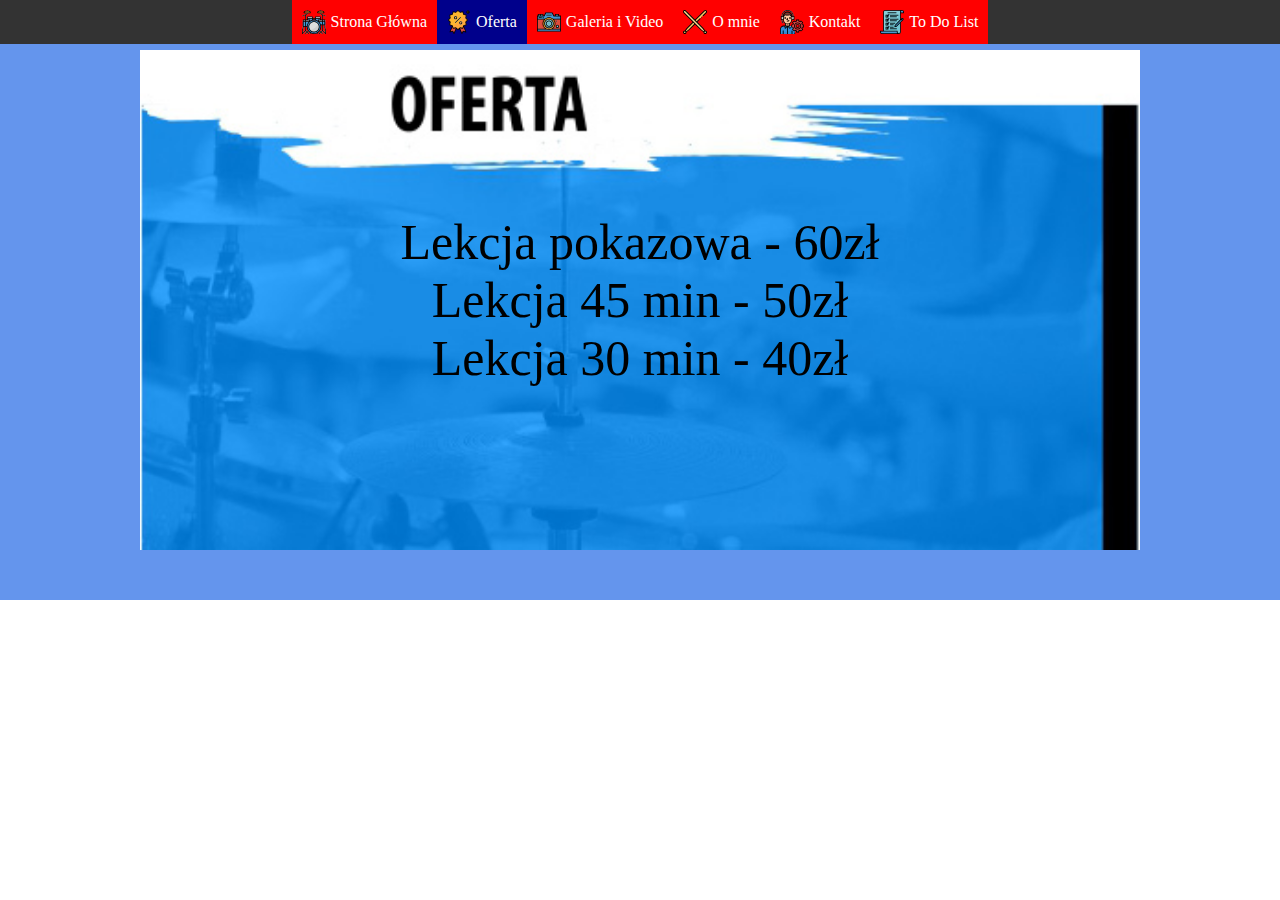
<file: link1.html>
<!doctype html>

<html lang="en">
<head>
    <meta charset="utf-8">
    <meta name="description" content="The HTML5 Herald">
    <meta name="author" content="SitePoint">
    <meta name="viewport" content="width=device-width, initial-scale=1.0">
    <title>Document</title>

    <link rel="stylesheet" href="css/main.css">
    <link rel="stylesheet" href="font-awsome/css/font-awesome.min.css">

</head>

<body>
<header>
    <nav class="navbar">
        <ul class="main-nav" id="main-nav-js">
            <li>
                <a href="./index.html" class="nav-link">
                    <img src="img/svg/drum.svg" alt="drum-icon" height="24">
                    <span>Strona Główna</span>
                </a>
            </li>
            <li class="active">
                <a href="./link1.html">
                    <img src="img/svg/discount.svg" alt="drum-icon" height="24">
                    <span>Oferta</span>
                </a>
            </li>
            <li >
                <a href="./link2.html">
                    <img src="img/svg/camera.svg" alt="drum-icon" height="24">
                    <span>Galeria i Video</span>
                </a>
            </li>
            <li >
                <a href="./link3.html">
                    <img src="img/svg/music-and-multimedia.svg" alt="drum-icon" height="24">
                    <span>O mnie</span>
                </a>
            </li>
            <li>
                <a href="index.html#contact" class="nav-link">
                    <img src="img/svg/support.svg" alt="drum-icon" height="24">
                    <span>Kontakt</span>
                </a>
            </li>
            <li >
                <a href="./link4.html">
                    <img src="img/svg/checklist.svg" alt="drum-icon" height="24">
                    <span>To Do List</span>
                </a>
            </li>
            <li class="icon">
                <a href="javascript:void(0);" onclick="myFunction()">
                    <i class="fa fa-bars"></i>
                </a>
            </li>
        </ul>
    </nav>
</header>


<section id="offer">
    <div class="container" id="offer-image">
        <div class="column">
            <span>Lekcja pokazowa - 60zł</span>
            <span>Lekcja 45 min - 50zł</span>
            <span>Lekcja 30 min - 40zł</span>
        </div>
    </div>
</section>


<script src="scripts/app.js"></script>
</body>
</html>
</file>
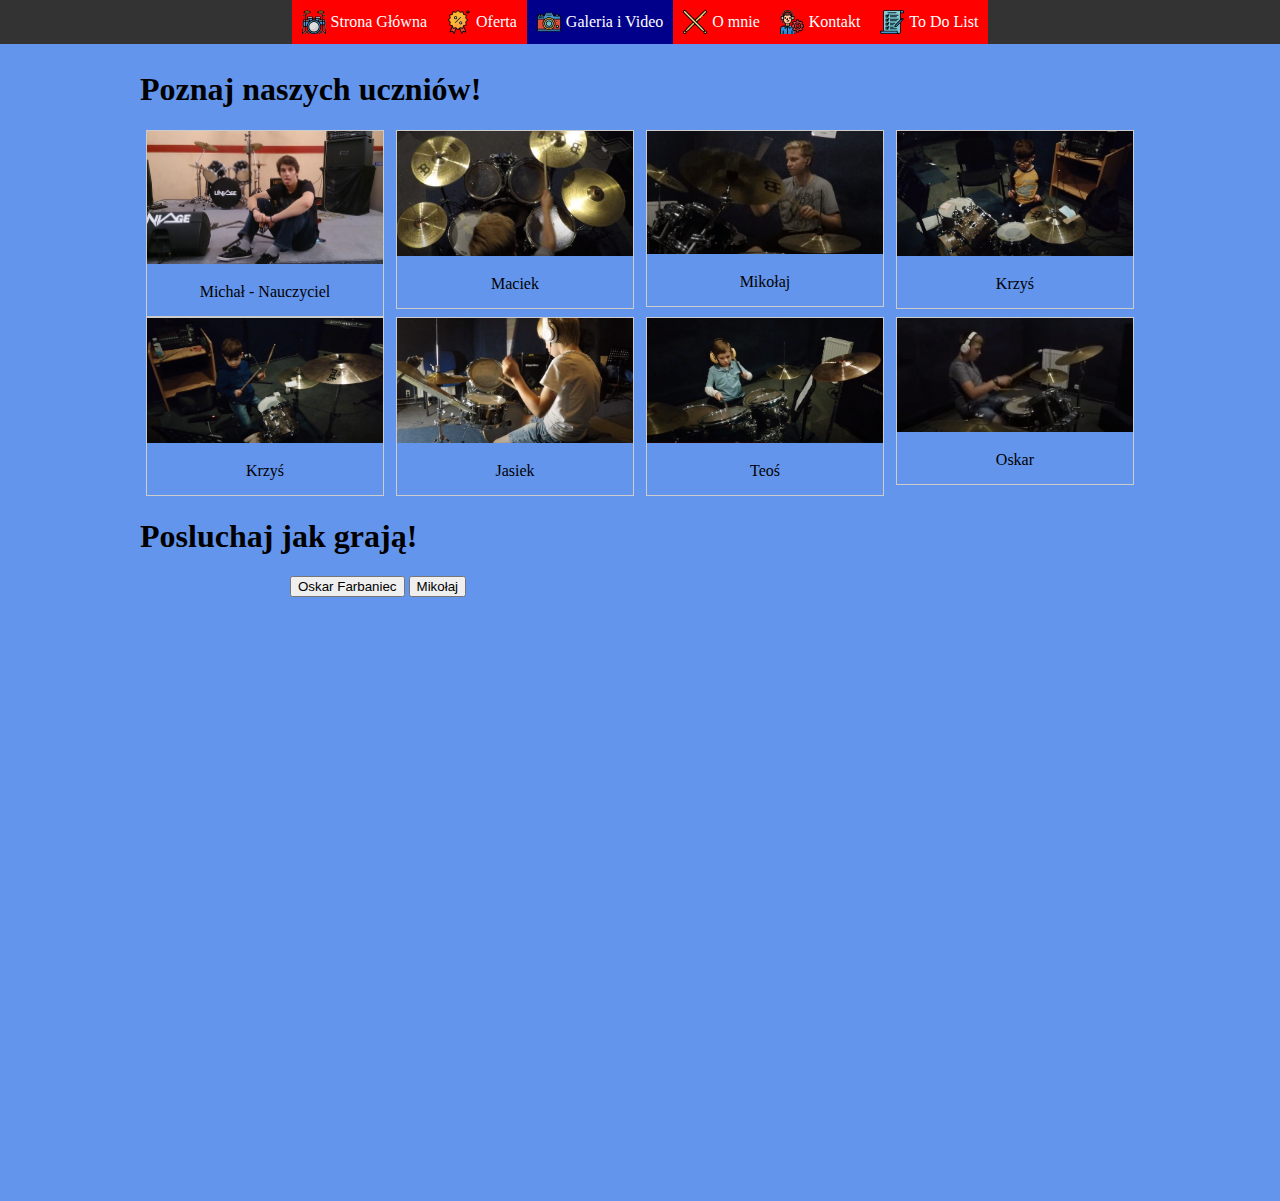
<file: link2.html>
<!doctype html>

<html lang="en">
<head>
    <meta charset="utf-8">
    <meta name="description" content="The HTML5 Herald">
    <meta name="author" content="SitePoint">
    <meta name="viewport" content="width=device-width, initial-scale=1.0">
    <title>Document</title>

    <link rel="stylesheet" href="css/main.css">
    <link rel="stylesheet" href="font-awsome/css/font-awesome.min.css">

</head>

<body>
<header>
    <nav class="navbar">
        <ul class="main-nav" id="main-nav-js">
            <li>
                <a href="./index.html" class="nav-link">
                    <img src="img/svg/drum.svg" alt="drum-icon" height="24">
                    <span>Strona Główna</span>
                </a>
            </li>
            <li>
                <a href="./link1.html">
                    <img src="img/svg/discount.svg" alt="drum-icon" height="24">
                    <span>Oferta</span>
                </a>
            </li>
            <li class="active">
                <a href="./link2.html">
                    <img src="img/svg/camera.svg" alt="drum-icon" height="24">
                    <span>Galeria i Video</span>
                </a>
            </li>
            <li >
                <a href="./link3.html">
                    <img src="img/svg/music-and-multimedia.svg" alt="drum-icon" height="24">
                    <span>O mnie</span>
                </a>
            </li>
            <li>
                <a href="index.html#contact" class="nav-link">
                    <img src="img/svg/support.svg" alt="drum-icon" height="24">
                    <span>Kontakt</span>
                </a>
            </li>
            <li >
                <a href="./link4.html">
                    <img src="img/svg/checklist.svg" alt="drum-icon" height="24">
                    <span>To Do List</span>
                </a>
            </li>
            <li class="icon">
                <a href="javascript:void(0);" onclick="myFunction()">
                    <i class="fa fa-bars"></i>
                </a>
            </li>
        </ul>
    </nav>
</header>

<section id="gallery">

    <div class="container">
        <h1>Poznaj naszych uczniów!</h1>


        <div class="resp">
            <div class="gallery">
                <a target="_blank" href="img/Michał-nauczyciel.jpg">
                    <img src="img/Michał-nauczyciel.jpg" alt="Michał" width="600" height="400">
                </a>
                <div class="desc">Michał - Nauczyciel</div>
            </div>
        </div>


        <div class="resp">
            <div class="gallery">
                <a target="_blank" href="img/Mikołaj.png">
                    <img src="img/Mikołaj.png" alt="Mikołaj" width="600" height="400">
                </a>
                <div class="desc">Maciek</div>
            </div>
        </div>

        <div class="resp">
            <div class="gallery">
                <a target="_blank" href="img/Mikołaj2.png">
                    <img src="img/Mikołaj2.png" alt="Mikołaj2" width="600" height="400">
                </a>
                <div class="desc">Mikołaj</div>
            </div>
        </div>

        <div class="resp">
            <div class="gallery">
                <a target="_blank" href="img/Krzyś.png">
                    <img src="img/Krzyś.png" alt="Krzyś" width="600" height="400">
                </a>
                <div class="desc">Krzyś</div>
            </div>
        </div>

        <div class="clearfix"></div>

        <div class="resp">
            <div class="gallery">
                <a target="_blank" href="img/Krzyś2.png">
                    <img src="img/Krzyś2.png" alt="Krzyś2" width="600" height="400">
                </a>
                <div class="desc">Krzyś</div>
            </div>
        </div>


        <div class="resp">
            <div class="gallery">
                <a target="_blank" href="img/Jasiek.png">
                    <img src="img/Jasiek.png" alt="Jasiek" width="600" height="400">
                </a>
                <div class="desc">Jasiek</div>
            </div>
        </div>

        <div class="resp">
            <div class="gallery">
                <a target="_blank" href="img/Teoś.png">
                    <img src="img/Teoś.png" alt="Teoś" width="600" height="400">
                </a>
                <div class="desc">Teoś</div>
            </div>
        </div>

        <div class="resp">
            <div class="gallery">
                <a target="_blank" href="img/Oskar.png">
                    <img src="img/Oskar.png" alt="Oskar" width="600" height="400">
                </a>
                <div class="desc">Oskar</div>
            </div>
        </div>

        <div class="clearfix"></div>

    </div>
    <div class="container">
        <h1>Posluchaj jak grają!</h1>
        <div class="video-container">
            <div class="video-text">
                <button onclick="changeVideo1()" id="change-video-button-1">Oskar Farbaniec</button>
                <button onclick="changeVideo2()" id="change-video-button-2">Mikołaj</button>
            </div>
            <div class="video-window">
                <iframe id="youtube-video"
                        width="700" height="550" src="https://www.youtube.com/embed/AHRD6u0JuHU"
                        frameborder="0"
                        allow="accelerometer; autoplay; encrypted-media; gyroscope; picture-in-picture"
                        allowfullscreen>
                </iframe>
            </div>
        </div>
    </div>


</section>


<script src="scripts/app.js"></script>
</body>
</html>
</file>
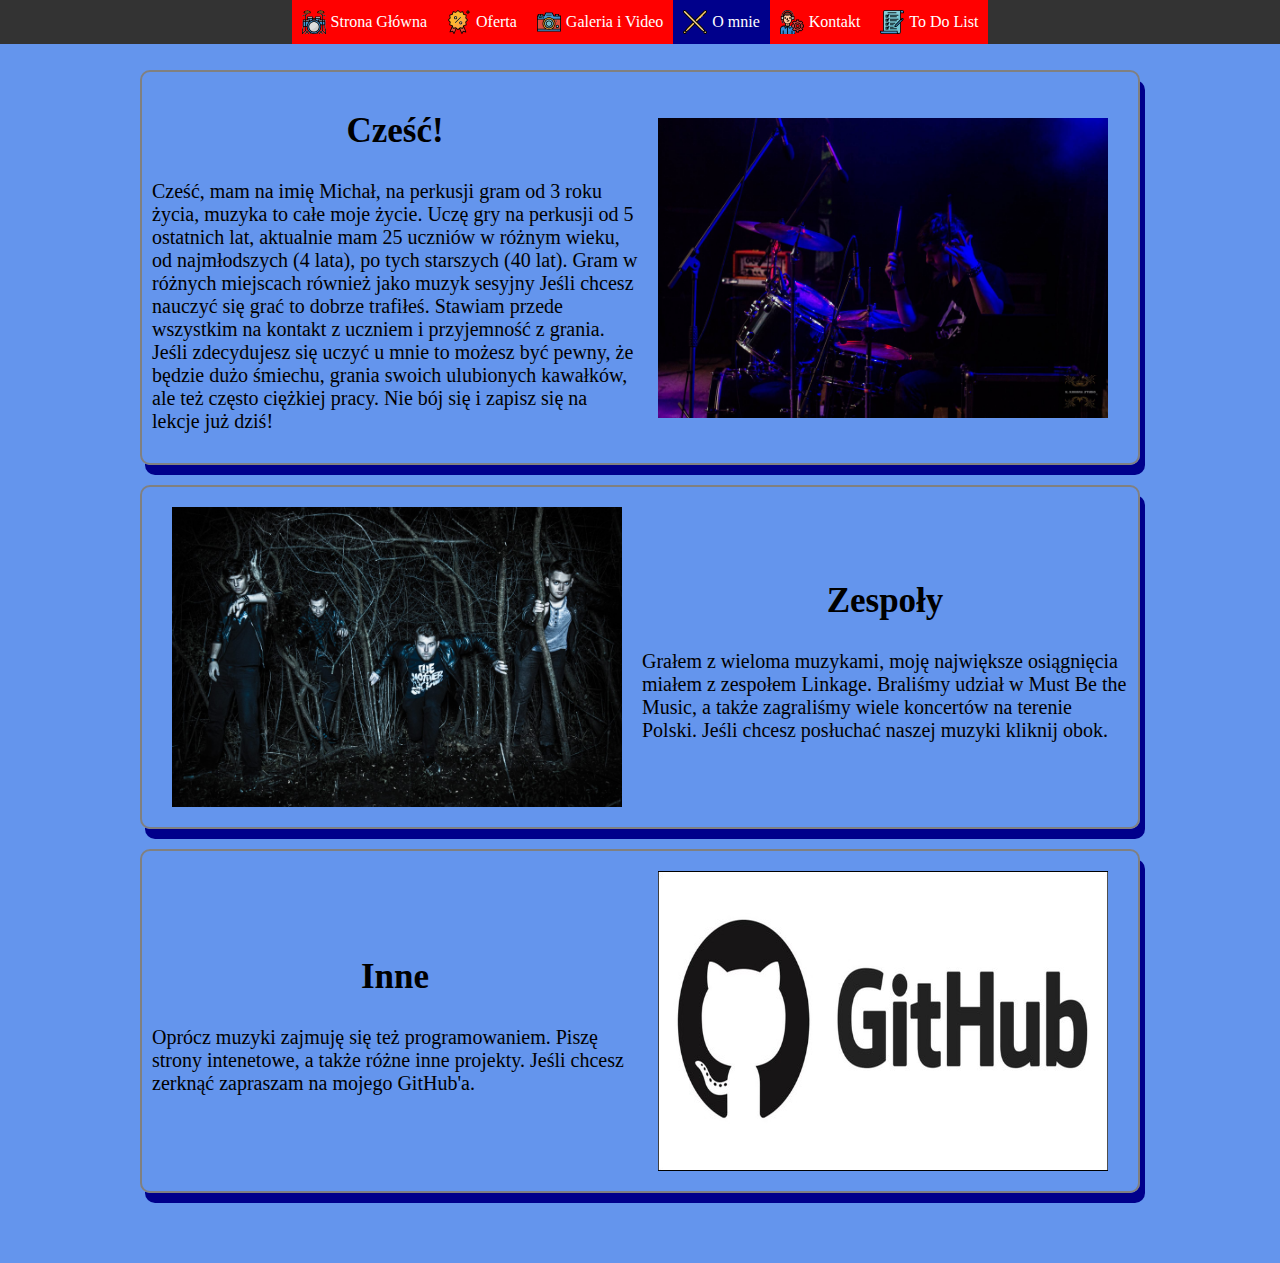
<file: link3.html>
<!doctype html>

<html lang="en">
<head>
    <meta charset="utf-8">
    <meta name="description" content="The HTML5 Herald">
    <meta name="author" content="SitePoint">
    <meta name="viewport" content="width=device-width, initial-scale=1.0">
    <title>Document</title>

    <link rel="stylesheet" href="css/main.css">
    <link rel="stylesheet" href="font-awsome/css/font-awesome.min.css">

</head>

<body>
<header>
    <nav class="navbar">
        <ul class="main-nav" id="main-nav-js">
            <li>
                <a href="./index.html" class="nav-link">
                    <img src="img/svg/drum.svg" alt="drum-icon" height="24">
                    <span>Strona Główna</span>
                </a>
            </li>
            <li>
                <a href="./link1.html">
                    <img src="img/svg/discount.svg" alt="drum-icon" height="24">
                    <span>Oferta</span>
                </a>
            </li>
            <li>
                <a href="./link2.html">
                    <img src="img/svg/camera.svg" alt="drum-icon" height="24">
                    <span>Galeria i Video</span>
                </a>
            </li>
            <li class="active">
                <a href="./link3.html">
                    <img src="img/svg/music-and-multimedia.svg" alt="drum-icon" height="24">
                    <span>O mnie</span>
                </a>
            </li>
            <li>
                <a href="index.html#contact" class="nav-link">
                    <img src="img/svg/support.svg" alt="drum-icon" height="24">
                    <span>Kontakt</span>
                </a>
            </li>
            <li >
                <a href="./link4.html">
                    <img src="img/svg/checklist.svg" alt="drum-icon" height="24">
                    <span>To Do List</span>
                </a>
            </li>
            <li class="icon">
                <a href="javascript:void(0);" onclick="myFunction()">
                    <i class="fa fa-bars"></i>
                </a>
            </li>
        </ul>
    </nav>
</header>


<section id="about-me">
    <div class="container">
        <div class="row ">
            <div class="about-text">
                <div class="column">
                    <h2>Cześć!</h2>
                    <span>Cześć, mam na imię Michał, na perkusji gram od 3 roku życia, muzyka
                    to całe moje życie. Uczę gry na perkusji od 5 ostatnich lat, aktualnie mam
                    25 uczniów w różnym wieku, od najmłodszych (4 lata), po tych starszych
                    (40 lat). Gram w różnych miejscach również jako muzyk sesyjny
                    Jeśli chcesz nauczyć się grać to dobrze trafiłeś. Stawiam przede wszystkim
                    na kontakt z uczniem i przyjemność z grania. Jeśli zdecydujesz się uczyć u mnie
                    to możesz być pewny, że będzie dużo śmiechu, grania swoich ulubionych kawałków, ale
                    też często ciężkiej pracy. Nie bój się i zapisz się na lekcje już dziś!</span>
                </div>
            </div>
            <div class="about-image">
                <a href="./link3.html" class="story_link">
                    <div class="background">
                        <div class="image" id="about-image-1">
                            <div class="gradient">
                                <div class="icon">
                                    <img src="img/svg/music-and-multimedia.svg" alt="icon" height="32" width="32"/>
                                </div>
                                <span>O Mnie</span>
                            </div>
                        </div>
                    </div>
                </a>
            </div>
        </div>
        <div class="row">
            <div class="about-image">
                <a href="https://www.youtube.com/watch?v=UznfYnVKz3U" class="story_link">
                    <div class="background">
                        <div class="image" id="about-image-2">
                            <div class="gradient">
                                <div class="icon">
                                    <img src="img/linkage-icon.jpg" alt="icon" height="32" width="32"/>
                                </div>
                                <span>Linkage</span>
                            </div>
                        </div>
                    </div>
                </a>
            </div>
            <div class="about-text">
                <div class="column">
                    <h2>Zespoły</h2>
                    <span>Grałem z wieloma muzykami, moję największe osiągnięcia miałem z zespołem
                    Linkage. Braliśmy udział w Must Be the Music, a także zagraliśmy wiele koncertów
                    na terenie Polski. Jeśli chcesz posłuchać naszej muzyki kliknij obok. </span>
                </div>
            </div>
        </div>
        <div class="row">
            <div class="about-text">
                <div class="column">
                    <h2>Inne</h2>
                    <span>Oprócz muzyki zajmuję się też programowaniem. Piszę strony intenetowe, a
                    także różne inne projekty. Jeśli chcesz zerknąć zapraszam na mojego
                    GitHub'a. </span>
                </div>
            </div>
            <div class="about-image">
                <a href="https://github.com/MichaelOrlowski" class="story_link">
                    <div class="background">
                        <div class="image" id="about-image-3">
                            <div class="gradient">
                                <div class="icon">
                                    <img src="img/GitHub-icon.png" alt="icon" height="32" width="32"/>
                                </div>
                                <span>GitHub</span>
                            </div>
                        </div>
                    </div>
                </a>
            </div>
        </div>
    </div>
</section>


<script src="scripts/app.js"></script>
</body>
</html>
</file>
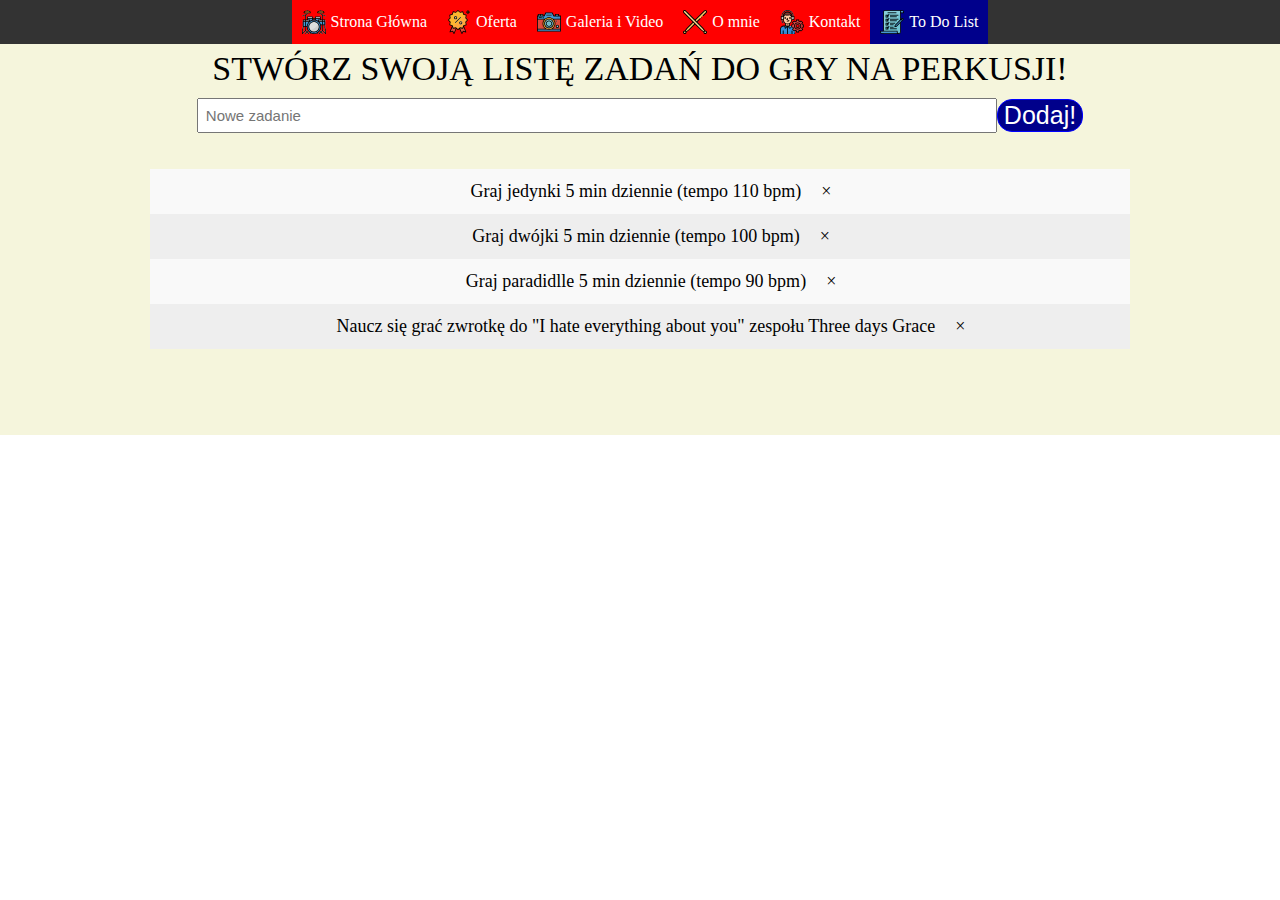
<file: link4.html>
<!doctype html>

<html lang="en">
<head>
    <meta charset="utf-8">
    <meta name="description" content="The HTML5 Herald">
    <meta name="author" content="SitePoint">
    <meta name="viewport" content="width=device-width, initial-scale=1.0">
    <title>Document</title>

    <link rel="stylesheet" href="css/main.css">
    <link rel="stylesheet" href="font-awsome/css/font-awesome.min.css">

</head>

<body>
<header>
    <nav class="navbar">
        <ul class="main-nav" id="main-nav-js">
            <li>
                <a href="./index.html" class="nav-link">
                    <img src="img/svg/drum.svg" alt="drum-icon" height="24">
                    <span>Strona Główna</span>
                </a>
            </li>
            <li>
                <a href="./link1.html">
                    <img src="img/svg/discount.svg" alt="drum-icon" height="24">
                    <span>Oferta</span>
                </a>
            </li>
            <li>
                <a href="./link2.html">
                    <img src="img/svg/camera.svg" alt="drum-icon" height="24">
                    <span>Galeria i Video</span>
                </a>
            </li>
            <li>
                <a href="./link3.html">
                    <img src="img/svg/music-and-multimedia.svg" alt="drum-icon" height="24">
                    <span>O mnie</span>
                </a>
            </li>
            <li>
                <a href="index.html#contact" class="nav-link">
                    <img src="img/svg/support.svg" alt="drum-icon" height="24">
                    <span>Kontakt</span>
                </a>
            </li>
            <li class="active">
                <a href="./link4.html">
                    <img src="img/svg/checklist.svg" alt="drum-icon" height="24">
                    <span>To Do List</span>
                </a>
            </li>
            <li class="icon">
                <a href="javascript:void(0);" onclick="myFunction()">
                    <i class="fa fa-bars"></i>
                </a>
            </li>
        </ul>
    </nav>
</header>

<section id="to-do-list">
    <div class="container">
        <div class="add-new">
            <label>Stwórz swoją listę zadań do Gry na perkusji!</label>
            <div class="row">
                <input type="text" id="to-do-input" placeholder="Nowe zadanie">
                <button onclick="newElement()" class="add-button">Dodaj!</button>
            </div>
        </div>
        <ul class="list" id="list-js">
            <li class="list-element-js">
               Graj jedynki 5 min dziennie (tempo 110 bpm)
            </li>
            <li class="list-element-js">
                Graj dwójki 5 min dziennie (tempo 100 bpm)
            </li>
            <li class="list-element-js">
               Graj paradidlle 5 min dziennie (tempo 90 bpm)
            </li>
            <li class="list-element-js">
              Naucz się grać zwrotkę do "I hate everything about you" zespołu Three days Grace
            </li>
        </ul>
    </div>
</section>


<script src="scripts/app.js"></script>
</body>
</html>
</file>
<file: css/main.css>
body{
    margin:0;
}



.main-nav{
    display:flex;
    flex-direction: row;
    justify-content: center;
    background-color:#333;
    margin:0;
    padding:0;
    width:100%;

}

.main-nav>li{
    background-color:red;
    padding:10px;
    display:flex;
    justify-content: center;
    align-content: center;
}

.main-nav>li:hover{
    background-color:blue;
}

.main-nav>li.active{
    background-color:darkblue;
}

.main-nav>li>a{
    text-decoration: none;
    color:white;
    display:flex;
    justify-content: center;
    align-content: center;
    text-align: center;
}

.main-nav>li>a>img{
    margin-right:5px;
 }

.main-nav>li>a>span{
    display: flex;
    align-items: center;
}

.row{
    display: flex;
    justify-content: center;
    align-items: center;
}

.col-4{
    margin:20px 40px;
}

.container>.row>.col-4>img{
    height:260px;
    width:260px;
}

@media screen and (max-width: 1020px) {
    .row {
        flex-direction: column; /* The width is 100%, when the viewport is 800px or smaller */
    }
}

@media screen and (max-width: 760px) {
    .main-nav li:not(.active) {display: none;}
    .main-nav li.icon {
        display:flex;
        position: absolute;
        right: 0;
        top: 0;
    }
}

@media screen and (max-width: 760px) {
    .main-nav.responsive {position: relative;}
    .main-nav.responsive li.icon {
        position: absolute;
        right: 0;
        top: 0;
    }
    .main-nav.responsive li {

        display: flex;
        flex-direction: column;
        text-align: left;
    }
}

.main-nav.responsive{
    display:flex;
    flex-direction: column;
    padding:0;
}

.main-nav .icon{
    display:none;
    height: 44px;
    justify-content: center;
    align-items: center;
}

.icon>a{

}

.main-nav.responsive li {
    float: none;
    display: block;
    text-align: left;
}

/* sekcja video dla strony głownej
 */

.container-main{
    height:100vh;
    width:100%;
}

.background-video{
    display:flex;
    justify-content: center;
    align-items: center;
    width:100%;
    position: absolute;
    right: 0;
    top: 44px;
}

.column{
    display:flex;
    flex-direction: column;
    justify-content: center;
    align-items: center;
}

#myVideo {
    object-fit: cover;
    height: 100%;
    width: 100%;
}

img{
    max-width:40vh;
}

.test{
    position: relative;
    color: #fff;
    overflow: hidden;
    /*max-height: 500px;*/
    min-height: 330px;
    height: 500px;
    height: calc(100vh - 44px);
}

.overlay{
    display:flex;
    justify-content: center;
    align-items: center;
    background: rgba(0,0,0,.5);
    background: linear-gradient(to bottom,rgba(0,0,0,0.5) 0%,rgba(11,118,219,0.5) 100%);
    height: 100%;
    position: absolute;
    width: 100%;
    top: 0;
    left: 0;
    font-size:48px;
}

.overlay > .column > h1,h5 {
    margin:0;
}

@media (min-width: 64em) {
    .test {
        /*max-height: 850px;*/
        min-height: 500px;
        height: 850px;
        height: calc(100vh - 44px);
    }
}
@media (min-width: 40em){
    .test {
        /*max-height: 750px;*/
        min-height: 460px;
        height: 750px;
        height: calc(100vh - 44px);
    }
}


#contact{
    background: #161712;
    width:100%;
    display:flex;
    justify-content: center;
    align-items: center;
    padding:20px 0;
}

form, input, select, textarea{
    margin:0;
    padding:0;
    color:#ffffff;
}
form{
    width:60%;
}

label > span{
    margin-left:15px;
}

input, textarea{
    font-size:15px;
    padding:7px;
}

.form-control{
    background:#222222;
    position:relative;
    border:1px solid #262626;
    border-radius: 15px;
    margin:10px;
}

.form-group>label{
    display:flex;
    flex-direction: column;
    width:100%;
}

.form-container{
    width:100%;
}

#message{
    display:flex;
    flex-direction: column;
}

.submit-button{
    display:flex;
    justify-content: flex-end;
}

.send-button{
    background-color:red;
    border:2px solid red;
    border-radius: 10px;
    height:30px;
    width:80px;
    margin-right:10px;
    font-size:18px;
    color:white;
}

#about{
padding:20px;
    margin:auto;
    background-color:lightgrey;
}

#about>.container{
    width:70%;
    margin:auto;
}

@media screen and (max-width:750px) {
    #about>.container{
        width:100%;
    }
}



#about>.container>.row{
    border:2px grey solid;
    border-radius: 10px;
    padding:10px;
    box-shadow: 5px 10px darkgrey;
    margin: 20px 0 ;
}
#about>.container>.row>div{
    display:flex;
    justify-content: center;
    align-items: center;
}

.video-container{
    margin:auto;
    width:70%;

}

@media screen and (max-width: 1024px) {
    .video-container{
        width:100%;
    }
}


/*    Próba!!! */



.background{
    background-color:#95e1d3;
}

.background:hover .image{
     transform: translate(-10px, -10px);
 }

#team-image-1{
    background-image: url("../img/naucz-sie-grac.jpg");
}
#team-image-2{
    background-image: url("../img/tworzymy-muzyków.jpg");
}
#team-image-3{
    background-image: url("../img/kocham-muzyke.jpg");
}
#about-image-1{
    background-image: url("../img/dark-concert.jpg");
}
#about-image-2{
    background-image: url("../img/linkage-band.jpg");
}
#about-image-3{
    background-image: url("../img/GitHub.jpg");
}

.image{
    transition: all .2s ease;
    background-size:100% 100%;
    height: 300px;
}

.image:hover .gradient{
     opacity:1;
 }

.gradient{
    font-size:30px;
    height:300px;
    opacity:0;
    display:flex;
    justify-content: center;
    align-items: center;
    /* Permalink - use to edit and share this gradient: http://colorzilla.com/gradient-editor/#fce38a+1,f38181+100&0.9+0,0.9+100 */
    background: -moz-linear-gradient(top, rgba(252,227,138,0.9) 0%, rgba(252,227,138,0.9) 1%, rgba(243,129,129,0.9) 100%); /* FF3.6-15 */
    background: -webkit-linear-gradient(top, rgba(252,227,138,0.9) 0%,rgba(252,227,138,0.9) 1%,rgba(243,129,129,0.9) 100%); /* Chrome10-25,Safari5.1-6 */
    background: linear-gradient(to bottom, rgba(252,227,138,0.9) 0%,rgba(252,227,138,0.9) 1%,rgba(243,129,129,0.9) 100%); /* W3C, IE10+, FF16+, Chrome26+, Opera12+, Safari7+ */
    filter: progid:DXImageTransform.Microsoft.gradient( startColorstr='#e6fce38a', endColorstr='#e6f38181',GradientType=0 ); /* IE6-9 */
}

.text{

}

#learn-more:hover{
    color:red;

}

a{
    text-decoration: none;
    color:white;
}

@media screen and (min-width:400px){
    .about-image{
        min-width:50vh;
    }
}

@media screen and (min-width:1200px){
    .about-text>.column>span{
        font-size:20px;
    }
    .about-text>.column>h2{
        font-size:35px;
    }
    .gradient{
        height:300px;
    }
}

@media screen and (max-width:400px){
    .image{
        height:200px;
    }
    .gradient{
        height:200px;
    }
}

.about-image{
    width: 100%;
    max-width: 60vh;
    margin:10px 20px;
}

.about-text{
    margin-bottom:20px;
}

.story_link{
    width:100%;
    height:100%;

}


.website-info{
    width:100%;
    margin:50px 0;
    background-color:#95e1d3;
}
.info-container{
    padding:0;
}

.info-content{
    height:270px;
//margin:1px;
    border:solid 1px white;
    display:flex;
    align-items: center;
    justify-content:center;
}
.info-number{
    font-size:72px;
    color:white;
}
.info-text{
    font-size:12px;
    color:white;
}

.navbar{
    position:fixed;
    width:100%;
    background-color: transparent;
    z-index:2;
}
.scrolled {
    transition: background-color 200ms linear;
}

#main-section{
    padding-top:44px;
}


#to-do-list{
    padding:50px 0;
    background-color:beige;
}

#to-do-list>.container{
    width:1000px;
    margin:auto;
}

@media screen and (max-width:1100px){
    #to-do-list>.container{
        width:700px;
    }
}

@media screen and (max-width:760px){
    #to-do-list>.container{
        width:500px;
    }
}

@media screen and (max-width:550px){
    #to-do-list>.container{
        width:240px;
    }
}


.add-new>.row{
    width:100%;
}

#to-do-input{
    width:80%;
    margin-top:10px;
    color: black;
}

.add-button{
    color:white;
    height:100%;
    font-size:25px;
    border:solid 1px blue;
    background-color:darkblue;
    border-radius: 15px;
    margin-top:10px;
}

.list{
    display:flex;
    flex-direction: column;
    justify-content: center;
    align-items: center;
    font-size:26px;
    padding:10px;
}

.add-new{
    display:flex;
    flex-direction: column;
    align-items: center;
    font-size:34px;
    text-transform: uppercase;
}

#to-do-list ul>li{
    width:100%;
    display:flex;
    justify-content: center;
    flex-direction: row;
    cursor: pointer;
    position: relative;
    padding: 12px 8px 12px 40px;
    background: #eee;
    font-size: 18px;
    transition: 0.2s;
}
#to-do-list ul>li:nth-child(odd) {
    background: #f9f9f9;
}

#to-do-list ul >li:hover{
    background: #ddd;
}

#to-do-list ul >li.checked {
    background: #888;
    color: #fff;
    text-decoration: line-through;
}

#to-do-list ul >li.checked::before {
    content: '';
    border-color: #fff;
    border-style: solid;
    border-width: 0 2px 2px 0;
    transform: rotate(45deg);
    height: 15px;
    width: 7px;
    margin-right: 10px;
}

/* Style the close button */
.close {
    padding: 0 10px;
    margin-left:10px;
}

.close:hover {
    background-color: #f44336;
    color: white;
}

.add-button{
    cursor: pointer;
}

#about-me>.container>.row{
    border:2px grey solid;
    border-radius: 10px;
    padding:10px;
    box-shadow: 5px 10px darkblue;
    margin: 20px 0 ;
}

#gallery, #offer, #about-me{
    padding:50px 0;
    background-color:cornflowerblue;
}

#gallery>.container , #offer >.container, #about-me>.container{
    width:1000px;
    margin:auto;
}

@media screen and (max-width:1100px){
    #gallery> .container, #offer>.container, #about-me>.container{
        width:700px;
    }
}

@media screen and (max-width:760px){
    #gallery> .container, #offer>.container, #about-me>.container{
        width:500px;
    }
}

@media screen and (max-width:550px){
    #gallery> .container, #about-me>.container{
        width:240px;
    }
}



#offer-image{
    background-image: url("../img/oferta.jpg");
    background-repeat: no-repeat;
    background-size: cover;
    max-width: 100%;
    height: auto;
    min-height:500px;
    display:flex;
}

@media screen and (max-width:550px){
    #offer-image{
        background-size: auto;
    }
}

#offer-image>.column{
    margin:auto;
    font-size:50px;
}

@media screen and (max-width:550px){
    #offer-image>.column{
        font-size:30px;
    }
}

@media screen and (max-width:760px){
    #youtube-video{
        width:500px;
        height:350px;

    }
}

@media screen and (max-width:550px){
    #youtube-video{
        width:240px;
        height:200px;
        padding:0;
    }
}

/* Gallery section styles */

div.gallery {
    border: 1px solid #ccc;
}

div.gallery:hover {
    border: 1px solid #777;
    opacity:0.7;
}

div.gallery img {
    width: 100%;
    height: auto;
}

div.desc {
    padding: 15px;
    text-align: center;
}

* {
    box-sizing: border-box;
}

.resp {
    padding: 0 6px;
    float: left;
    width: 24.99999%;
}

@media only screen and (max-width: 700px) {
    .resp {
        width: 49.99999%;
        margin: 6px 0;
    }
}

@media only screen and (max-width: 500px) {
    .resp {
        width: 100%;
    }
}

.clearfix:after {
    content: "";
    display: table;
    clear: both;
}

.gallery :hover{
    animation: pulse 0.5s;
    animation-timing-function: linear;
}

@keyframes pulse {
    0% { transform: scale(1); }
    50% { transform: scale(1.1); }
    100% { transform: scale(1); }
}

@media screen and (max-width:750px) {
    #about-me>.container{
        width:100%;
        padding:0 20px;
    }
}
</file>
